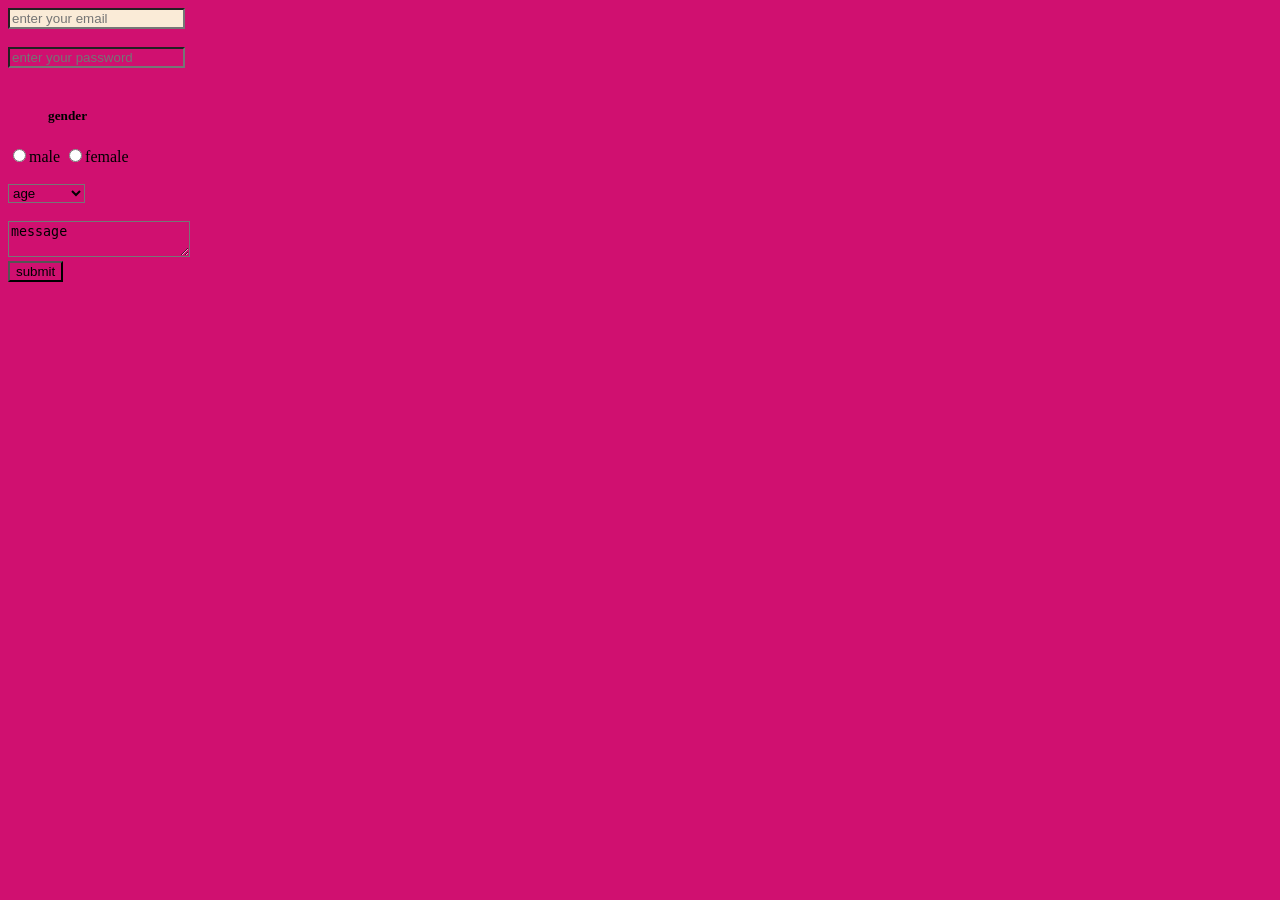
<file: index.html>
<!DOCTYPE html>
<html lang="en">

<head>
    <meta charset="UTF-8">
    <meta name="viewport" content="width=device-width, initial-scale=1.0">
    <title>index page</title>
<link rel="stylesheet" href="./link.css">
    <style>
        /* *{
            background-color: rgb(208, 16, 112);
    
        }

        body{
            height:300px;
            width:300px;
            margin:auto;

        } */

    </style>
</head>

<body>
    <form onsubmit="" class="form">
        <input type="email" placeholder="enter your email" id="x1">
        <br><br>
        <input type="password" placeholder="enter your password" ><br><br><h5><ul>gender</ul></h5>
        <input type="radio">male
        <input type="radio">female<br><br>
        <select name="cars" id="cars" aria-placeholder="cars">
            
            <option value="cars" placeholder="cars">age</option>
            <option value="bmw">below 18</option>
            <option value="audi">above 18</option>
        </select><br><br>
        <textarea>message</textarea>
        
      <br>  <button type="submit">submit</button><br><br>
    </form>


</body>

</html>
</file>
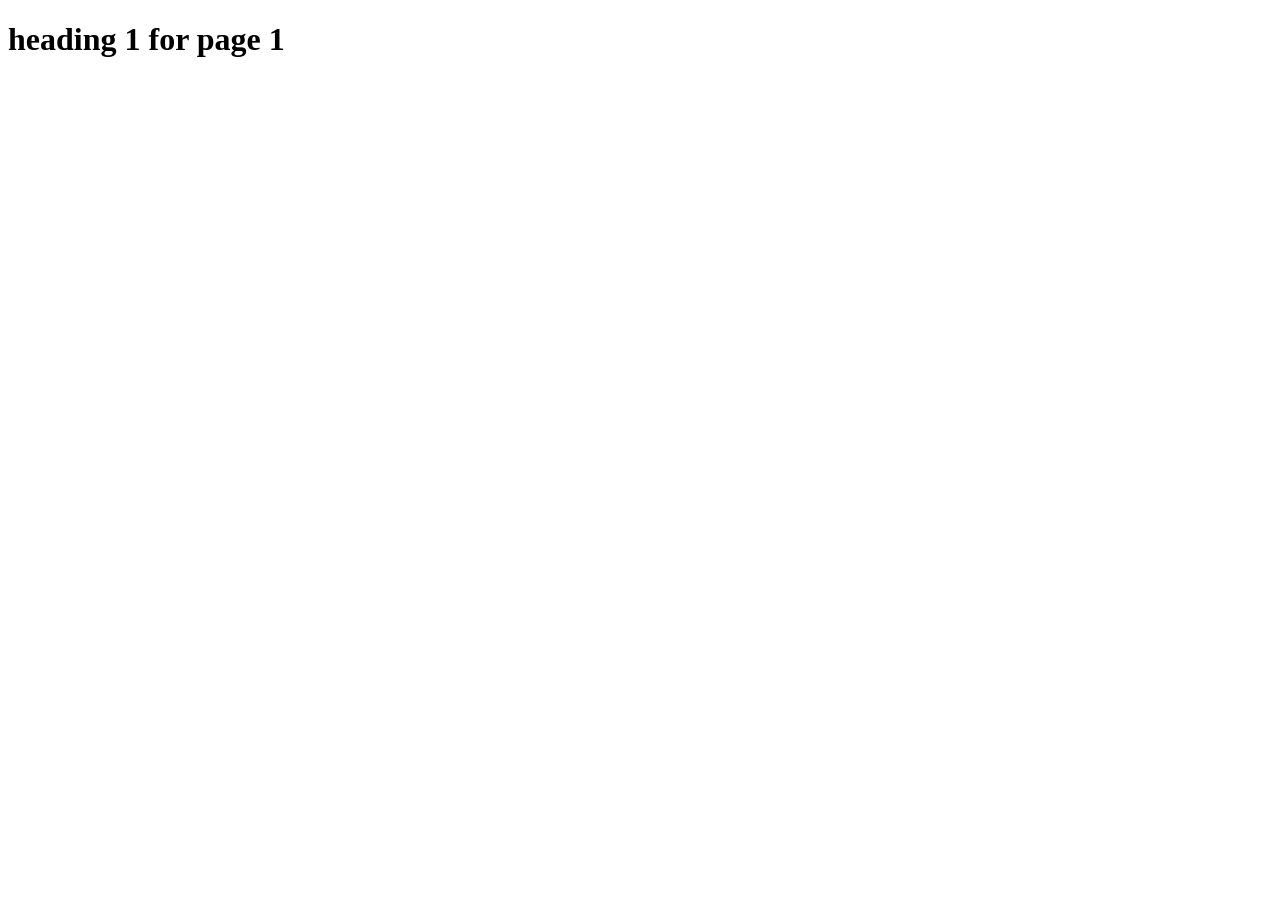
<file: page1.html>
<!DOCTYPE html>
<html lang="en">
<head>
    <meta charset="UTF-8">
    <meta name="viewport" content="width=device-width, initial-scale=1.0">
    <title>Document</title>
</head>
<body>
    <h1>heading 1 for page 1</h1>
</body>
</html>
</file>
<file: link.css>
*{
            background-color: rgb(208, 16, 112);
    
        }
/* 
        body{
            height:300px;
            width:300px;
            margin:auto;
            background-color: rgb(39, 32, 254);

        } */
        #x1{
            background-color: antiquewhite;
        }
</file>
